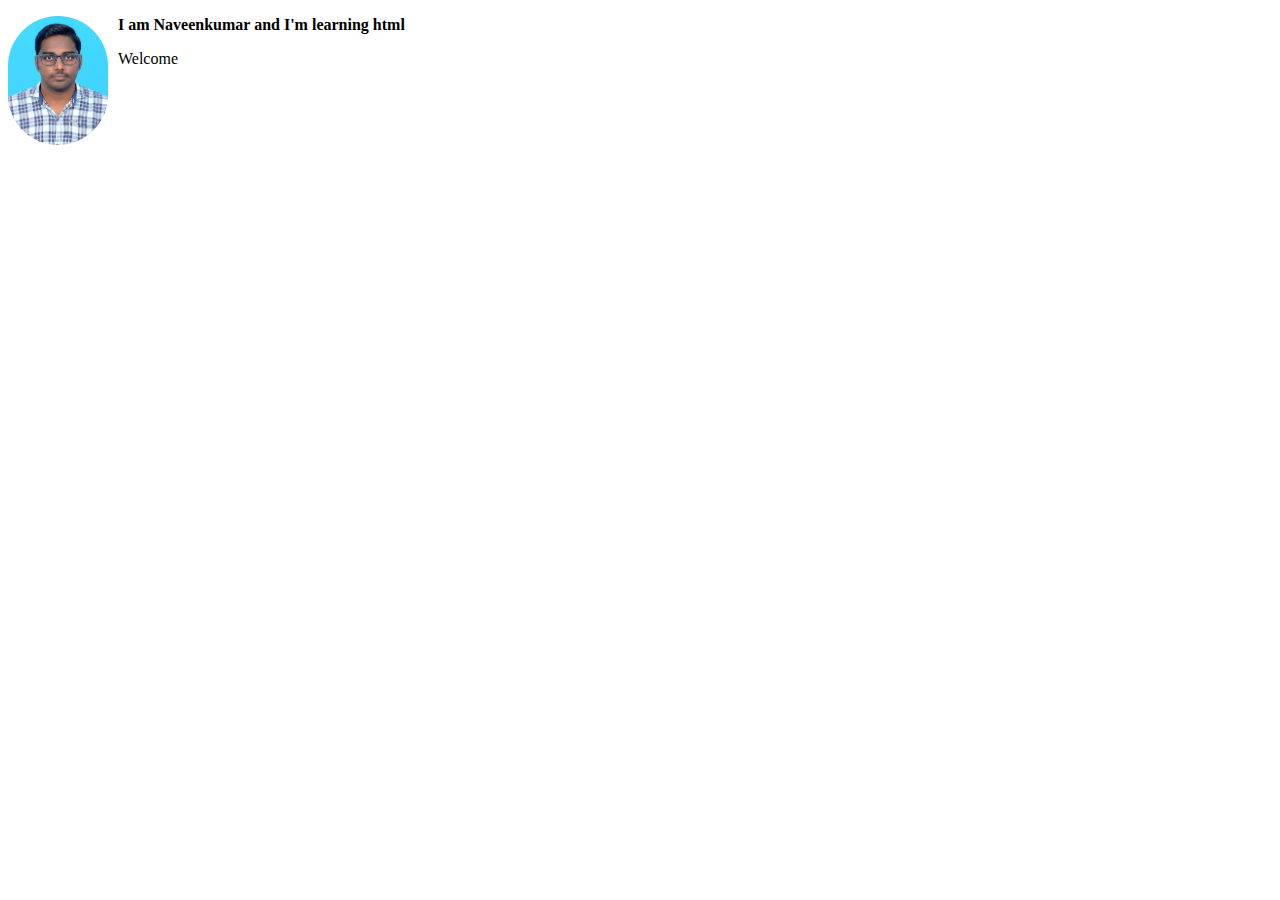
<file: day 1/index.html>
<!DOCTYPE html>
<html lang="en">
  <head>
    <title>cool page</title>
    <style>
      img {
        width: 100px;
        border-radius: 100px;
        float: left;
        margin-right: 10px;
      }
      p.username {
        font-weight: bold;
      }
    </style>
  </head>
  <body>
    <img src="images/naveen.jpg" alt="An image of naveen" />
    <p class="username">I am Naveenkumar and I'm learning html</p>
    <p>Welcome</p>
  </body>
</html>
</file>
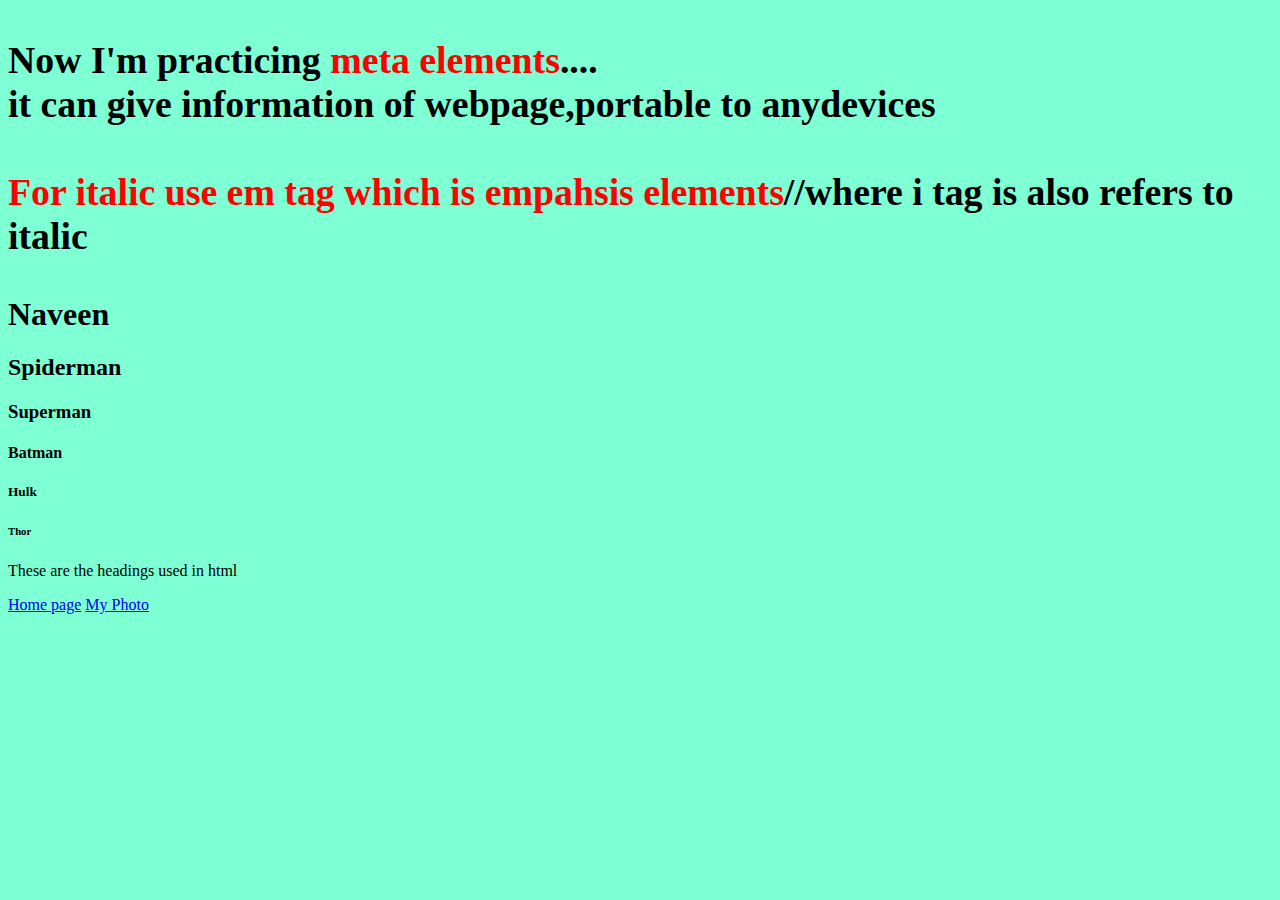
<file: day 2/index.html>
<!DOCTYPE html>
<html>
  <head>
    <meta charset="UTF-8" />
    <meta name="viewport" content="width=device-width, initail-scale=1.0" />
    <meta name="keywords" content="html, css" />
    <meta
      name="description"
      content="It will show in search engine optimization"
    />
    <title>meta elements</title>
    <style>
      body {
        background-color: aquamarine;
      }
      p.cool {
        font-size: 10mm;
        font-weight: bold;
      }
      em {
        color: red;
        font-style: normal;
      }
    </style>
  </head>
  <body>
    <p class="cool">
      Now I'm practicing <em>meta elements</em>....<br />it can give information
      of webpage,portable to anydevices<br /><br />
      <em>For italic use em tag which is empahsis elements</em>//where i tag is
      also refers to italic
    </p>
    <h1>Naveen</h1>
    <h2>Spiderman</h2>
    <h3>Superman</h3>
    <h4>Batman</h4>
    <h5>Hulk</h5>
    <h6>Thor</h6>
    <p>These are the headings used in html</p>
    <a href="../day 2/blog.html">Home page</a>
    <a href="../day 1/images/naveen.jpg">My Photo</a>
  </body>
</html>
</file>
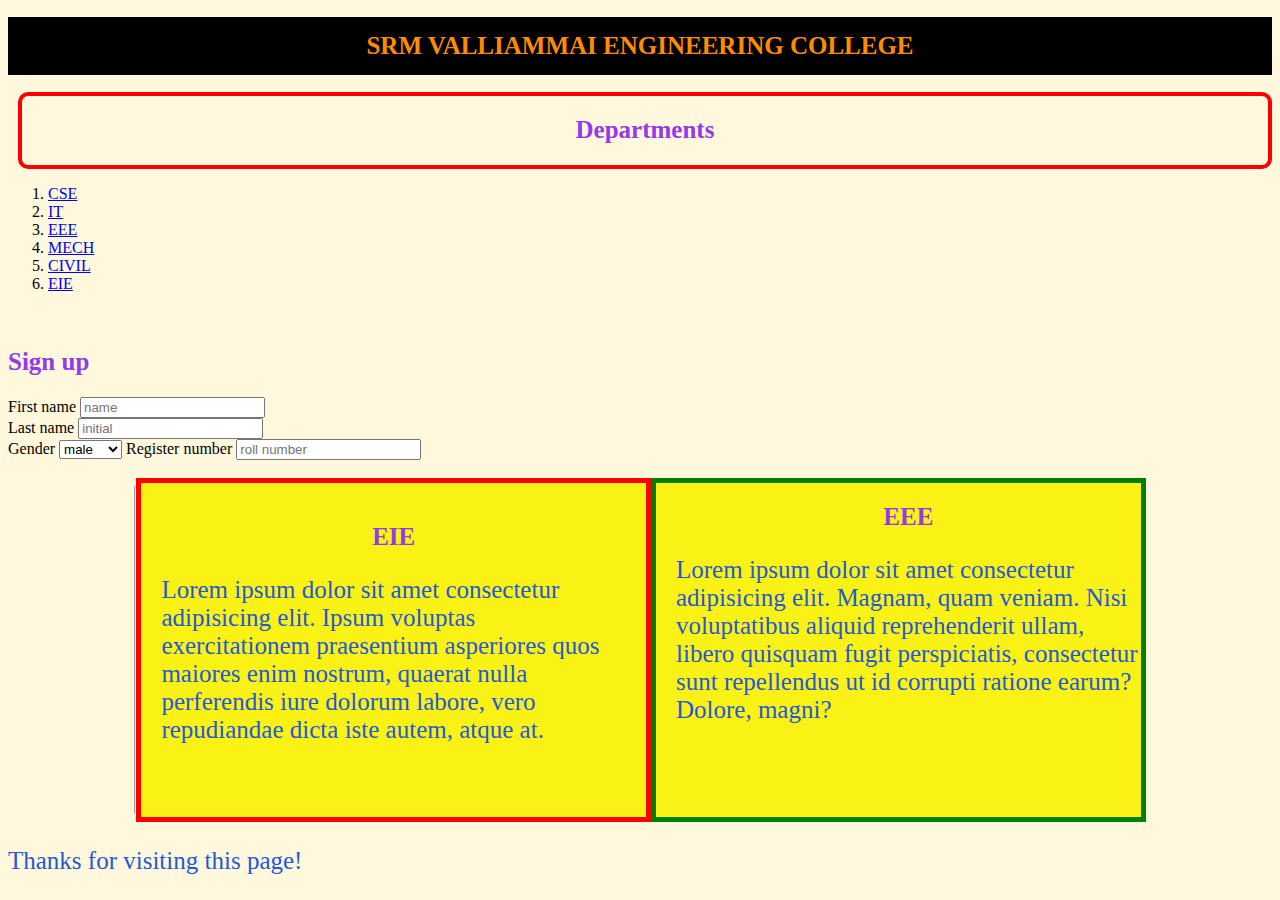
<file: day 4/index.html>
<!DOCTYPE html>
<html>
  <head>
    <title>VEC</title>

    <link
      rel="favicon"
      href="https://e7.pngegg.com/pngimages/974/73/png-clipart-the-avengers-logo-decal-sticker-stencil-avengers-characters.png"
    />
    <!--External css-->
    <link rel="stylesheet" type="text/css" href="style.css" />
  </head>
  <body>
    <h1>SRM VALLIAMMAI ENGINEERING COLLEGE</h1>

    <div class="c4">
      <h2>Departments</h2>
    </div>
    <ol>
      <li><a href="#">CSE</a></li>
      <li><a href="#">IT</a></li>
      <li><a href="#">EEE</a></li>
      <li><a href="#">MECH</a></li>
      <li><a href="#">CIVIL</a></li>
      <li><a href="#">EIE</a></li>
    </ol>

    <br />
    <h2>Sign up</h2>
    <form>
      <label>First name</label>
      <input type="text" name="fname" placeholder="name" />
      <br />
      <label>Last name</label>
      <input type="text" name="lname" placeholder="initial" />
      <br />
      <label>Gender</label>
      <select name="gen">
        <option value="male">male</option>
        <option value="female">female</option>
      </select>
      <label>Register number</label>
      <input type="number" name="Register number" placeholder="roll number" />
    </form>
    <br />
    <div class="container">
      <div class="c1">
        <h2 class="centre">EIE</h2>
        <p>
          Lorem ipsum dolor sit amet consectetur adipisicing elit. Ipsum
          voluptas exercitationem praesentium asperiores quos maiores enim
          nostrum, quaerat nulla perferendis iure dolorum labore, vero
          repudiandae dicta iste autem, atque at.<br /><br />
        </p>
      </div>
      <br />
      <div class="c2">
        <h2 class="centre">EEE</h2>
        <p>
          Lorem ipsum dolor sit amet consectetur adipisicing elit. Magnam, quam
          veniam. Nisi voluptatibus aliquid reprehenderit ullam, libero quisquam
          fugit perspiciatis, consectetur sunt repellendus ut id corrupti
          ratione earum? Dolore, magni?
        </p>
      </div>
      <br />
      <br />
      <hr />
    </div>
    <p>Thanks for visiting this page!</p>
  </body>
</html>
</file>
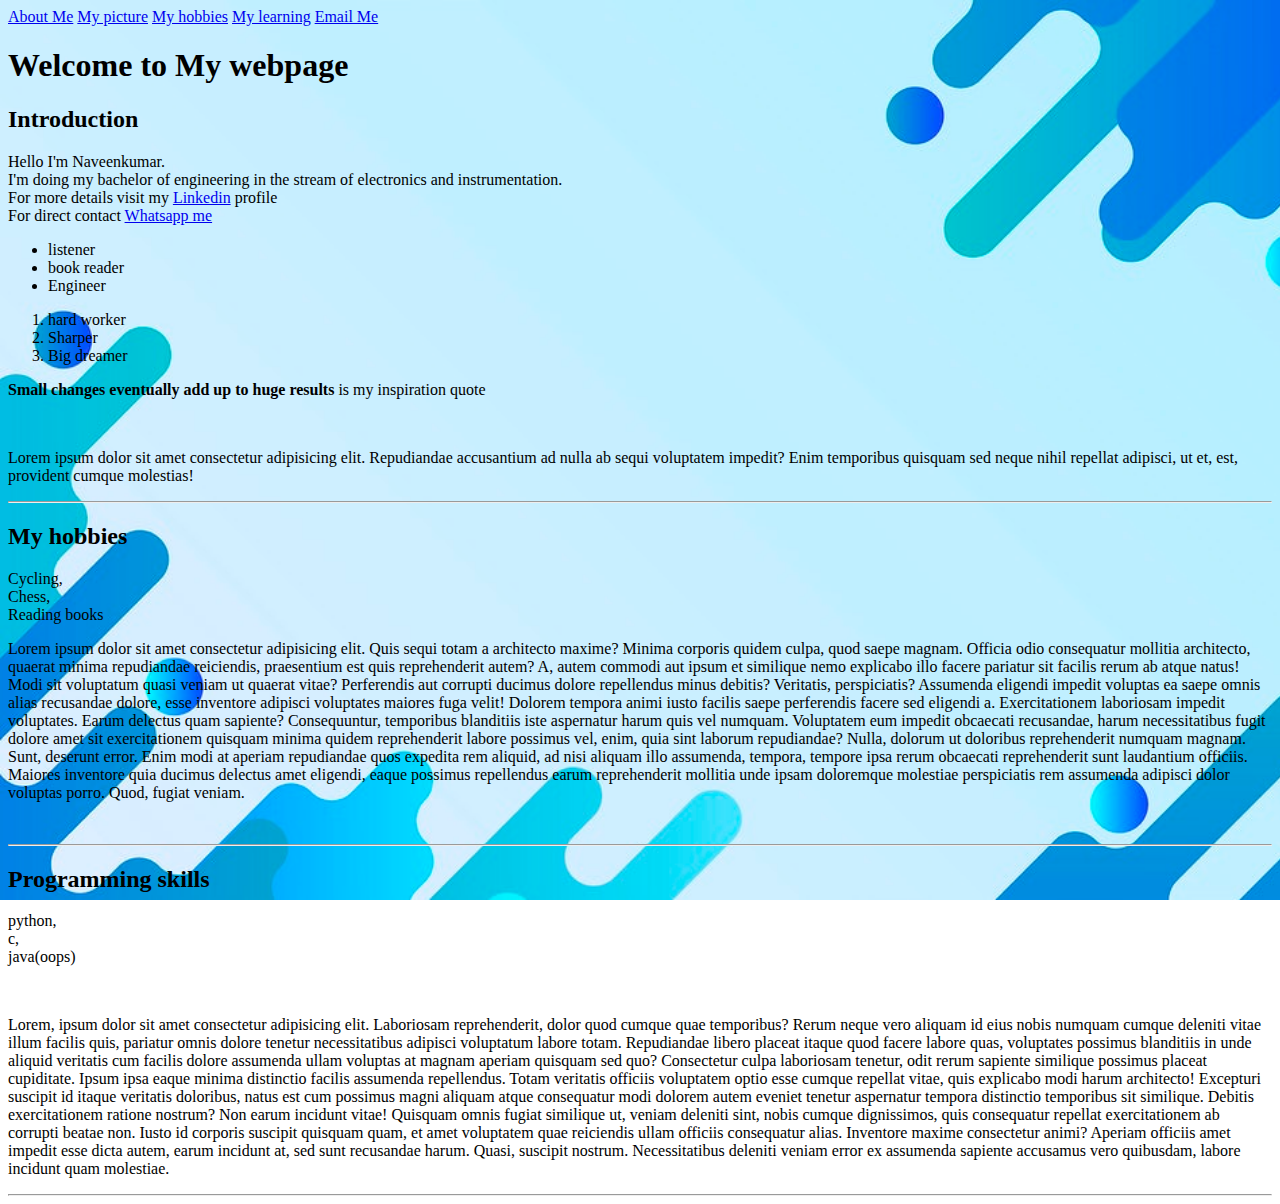
<file: day 2/blog.html>
<!DOCTYPE html>
<html>
  <head>
    <title>Naveen's page</title>
    <style>
      body {
        background-image: url(/rm222-mind-16_1.jpg);
        background-repeat: no-repeat;
        background-attachment: fixed;
        background-size: cover;
      }
    </style>
  </head>
  <body>
    <a href="../day 1/index.html">About Me</a>
    <a href="../day 1/images/naveen.jpg">My picture</a>
    <a href="#section-My hobbies">My hobbies</a>
    <a href="../My learning/mylearning.html">My learning</a>
    <a href="mailto:naveensg.23@gmail.com">Email Me</a>
    

    <h1>Welcome to My webpage</h1>
    <h2>Introduction</h2>
    <p>
      Hello I'm Naveenkumar.<br />
      I'm doing my bachelor of engineering in the stream of electronics and
      instrumentation.<br>
      For more details visit my <a href="https://www.linkedin.com/in/naveen-s-304a181a6" target="_blank">Linkedin</a> profile
      <br>For direct contact <a href=" https://api.whatsapp.com/send/?phone=917904188282&text&app_absent=0" target="_blank">Whatsapp me</a>
      <!--ordered list and unordered list-->
      <ul>
        <li>listener</li>
        <li>book reader</li>
        <li>Engineer</li>
      </ul>
      <ol>
        <li>hard worker</li>
        <li>Sharper</li>
        <li>Big dreamer</li>
      </ol>

      <p><b>Small changes eventually add up to huge results</b> is my inspiration quote</p>
      <br />
    </p>
    <p>
      Lorem ipsum dolor sit amet consectetur adipisicing elit. Repudiandae
      accusantium ad nulla ab sequi voluptatem impedit? Enim temporibus quisquam
      sed neque nihil repellat adipisci, ut et, est, provident cumque molestias!
    </p><hr>
    <!--My hobbies-->
    <h2 id="section-My hobbies">My hobbies</h2>
    <p>Cycling,<br />Chess,<br />Reading books</p>
    <p>
      Lorem ipsum dolor sit amet consectetur adipisicing elit. Quis sequi totam
      a architecto maxime? Minima corporis quidem culpa, quod saepe magnam.
      Officia odio consequatur mollitia architecto, quaerat minima repudiandae
      reiciendis, praesentium est quis reprehenderit autem? A, autem commodi aut
      ipsum et similique nemo explicabo illo facere pariatur sit facilis rerum
      ab atque natus! Modi sit voluptatum quasi veniam ut quaerat vitae?
      Perferendis aut corrupti ducimus dolore repellendus minus debitis?
      Veritatis, perspiciatis? Assumenda eligendi impedit voluptas ea saepe
      omnis alias recusandae dolore, esse inventore adipisci voluptates maiores
      fuga velit! Dolorem tempora animi iusto facilis saepe perferendis facere
      sed eligendi a. Exercitationem laboriosam impedit voluptates. Earum
      delectus quam sapiente? Consequuntur, temporibus blanditiis iste
      aspernatur harum quis vel numquam. Voluptatem eum impedit obcaecati
      recusandae, harum necessitatibus fugit dolore amet sit exercitationem
      quisquam minima quidem reprehenderit labore possimus vel, enim, quia sint
      laborum repudiandae? Nulla, dolorum ut doloribus reprehenderit numquam
      magnam. Sunt, deserunt error. Enim modi at aperiam repudiandae quos
      expedita rem aliquid, ad nisi aliquam illo assumenda, tempora, tempore
      ipsa rerum obcaecati reprehenderit sunt laudantium officiis. Maiores
      inventore quia ducimus delectus amet eligendi, eaque possimus repellendus
      earum reprehenderit mollitia unde ipsam doloremque molestiae perspiciatis
      rem assumenda adipisci dolor voluptas porro. Quod, fugiat veniam.
    </p>
    <br /><hr>
    <!--programming skills-->
    <h2 id="section-Programming skills">Programming skills</h2>
    <p>python,<br />c,<br />java(oops)</p>
    <br />
    <p>
      Lorem, ipsum dolor sit amet consectetur adipisicing elit. Laboriosam
      reprehenderit, dolor quod cumque quae temporibus? Rerum neque vero aliquam
      id eius nobis numquam cumque deleniti vitae illum facilis quis, pariatur
      omnis dolore tenetur necessitatibus adipisci voluptatum labore totam.
      Repudiandae libero placeat itaque quod facere labore quas, voluptates
      possimus blanditiis in unde aliquid veritatis cum facilis dolore assumenda
      ullam voluptas at magnam aperiam quisquam sed quo? Consectetur culpa
      laboriosam tenetur, odit rerum sapiente similique possimus placeat
      cupiditate. Ipsum ipsa eaque minima distinctio facilis assumenda
      repellendus. Totam veritatis officiis voluptatem optio esse cumque
      repellat vitae, quis explicabo modi harum architecto! Excepturi suscipit
      id itaque veritatis doloribus, natus est cum possimus magni aliquam atque
      consequatur modi dolorem autem eveniet tenetur aspernatur tempora
      distinctio temporibus sit similique. Debitis exercitationem ratione
      nostrum? Non earum incidunt vitae! Quisquam omnis fugiat similique ut,
      veniam deleniti sint, nobis cumque dignissimos, quis consequatur repellat
      exercitationem ab corrupti beatae non. Iusto id corporis suscipit quisquam
      quam, et amet voluptatem quae reiciendis ullam officiis consequatur alias.
      Inventore maxime consectetur animi? Aperiam officiis amet impedit esse
      dicta autem, earum incidunt at, sed sunt recusandae harum. Quasi, suscipit
      nostrum. Necessitatibus deleniti veniam error ex assumenda sapiente
      accusamus vero quibusdam, labore incidunt quam molestiae.
    </p><hr>
  </body>
</html>
</file>
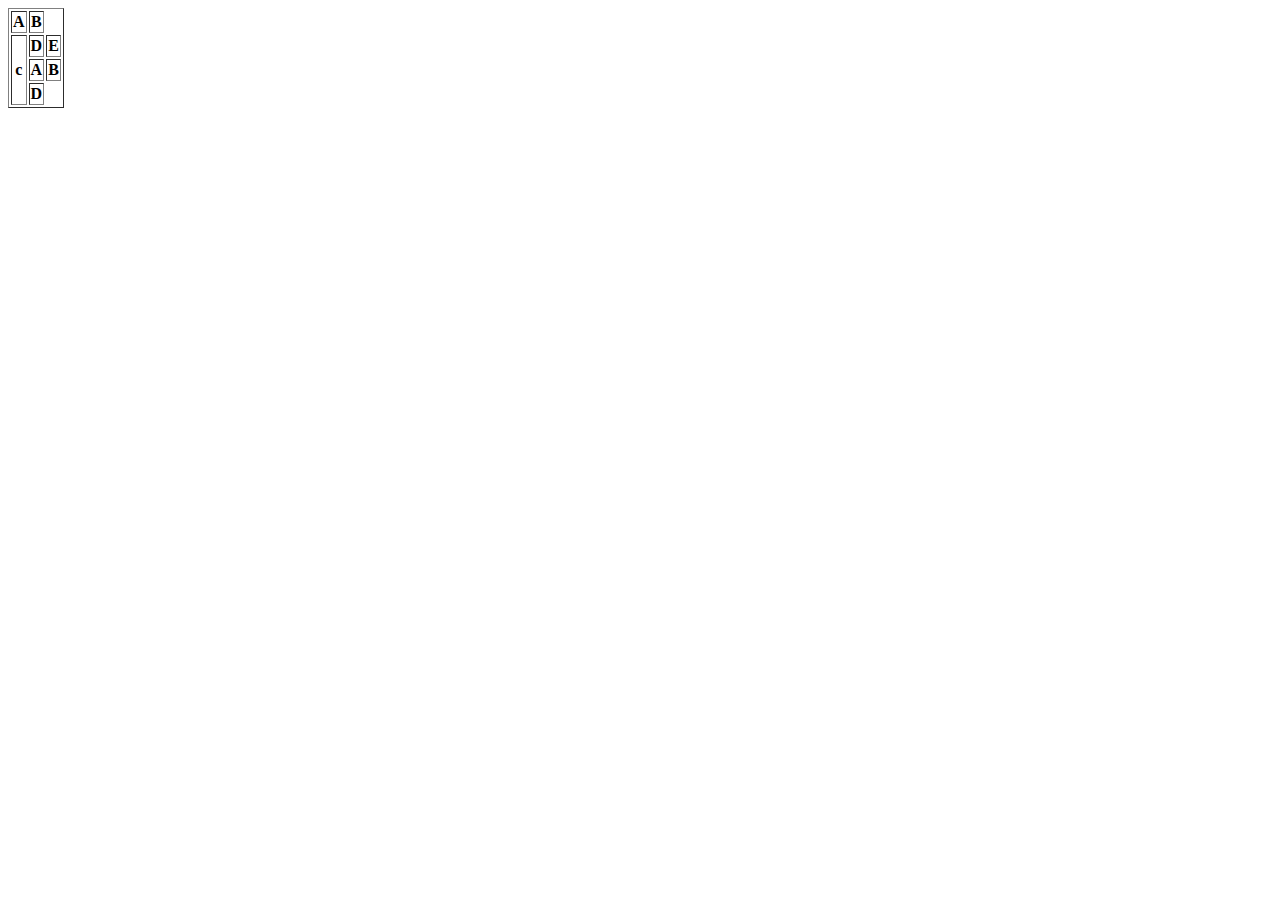
<file: day 2/vimal.html>
<!DOCTYPE html>
<html><body>
    <table border='1'>
        <tr><th>A</th>
        <th colspan="">B</th
        </tr>
        <tr>
            <th rowspan='3'>c</th>
            <th>D</th>
            <th>E</th>
        </tr>
        <tr>
            <th>A</th>
            <th rowsapn='2'>B</th>
        </tr>
        <tr>
            <th>D</th>
        </tr>
    </table>
</body>
</file>
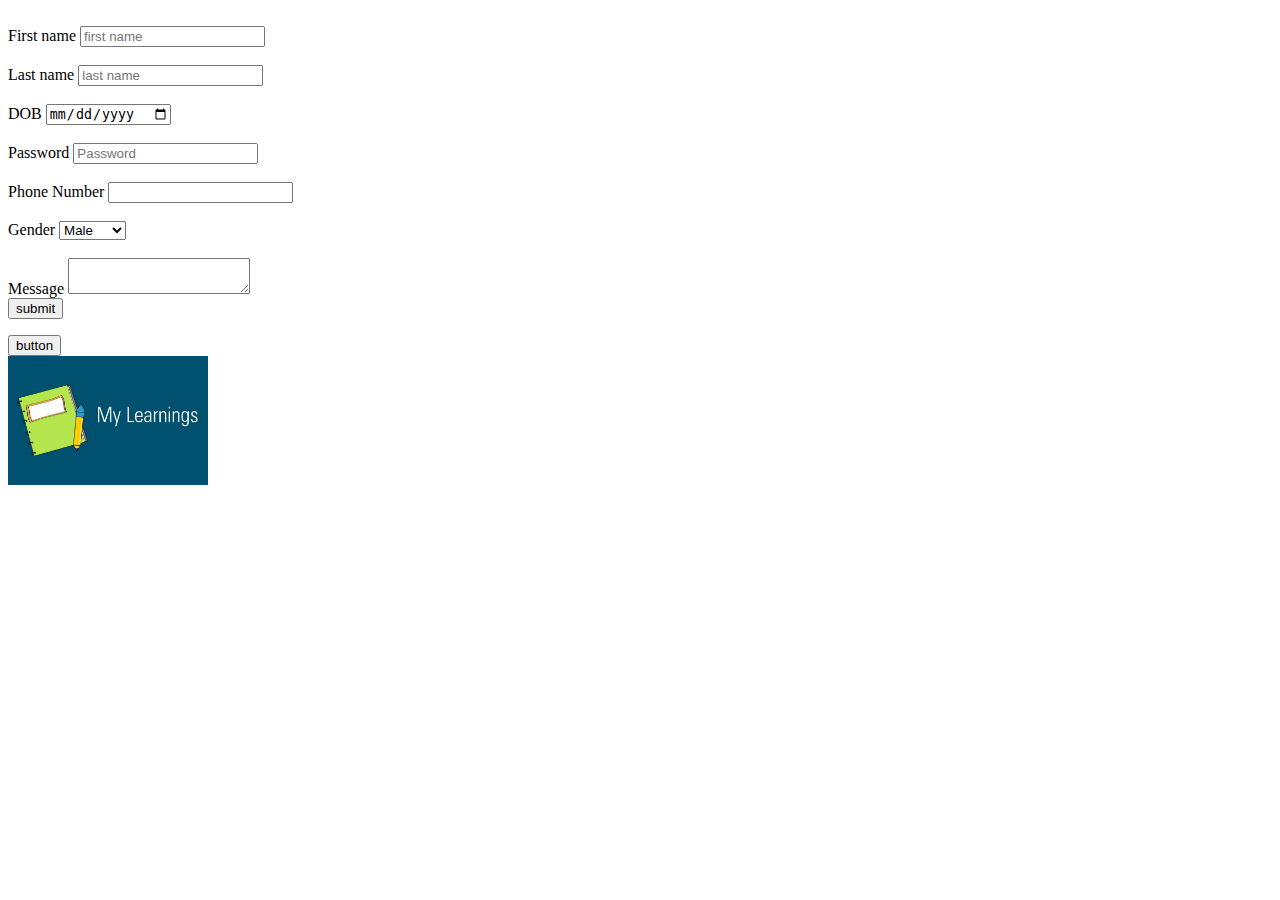
<file: day 3/forms.html>
<html>
  <head>
    <title>Form creation</title>
  </head>
  <body>
    <!--<table>
      <tr>
        <th>python</th>
        <th>java</th>
      </tr>
      <tr>
        <td>interpreted language</td>
        <td>compiled language</td>
      </tr>
      <tr>
        <td>scripting language</td>
        <td>object orienterd programming language</td>
      </tr>
      <tr>
        <td>dynamically typed</td>
        <td>statically typed</td>
      </tr>
    </table>-->
    <br />
    <form action="next.php" method="POST">
      <div>
        <label>First name</label>
        <input type="text" name="fname" placeholder="first name" />
      </div>
      <br />
      <div>
        <label>Last name</label>
        <input type="text" name="lname" placeholder="last name" />
      </div>
      <br />
      <div>
        <label> DOB </label>
        <input type="date" name="DOB" />
      </div>
      <br />
      <div>
        <label>Password</label>
        <input type="text" name="Password" placeholder="Password" />
      </div>
      <br />
      <div>
        <label>Phone Number</label>
        <input type="number" name="name" />
      </div>
      <br />
      <div>
        <label>Gender</label>
        <select name="gen">
          <option value="male">Male</option>
          <option value="female">Female</option>
          <option value="others">Others</option>
        </select>
      </div>
      <br />
      <div>
        <label>Message</label>
        <textarea></textarea>
      </div>

      <input type="submit" name="submit" value="submit" />
    </form>
    <button onclick="kat">button</button><br />
    <a href="../day 3/N.jpg">
      <img src="../day 3/N.jpg" alt="my learning" width="200px"
    /></a>
  </body>
</html>
</file>
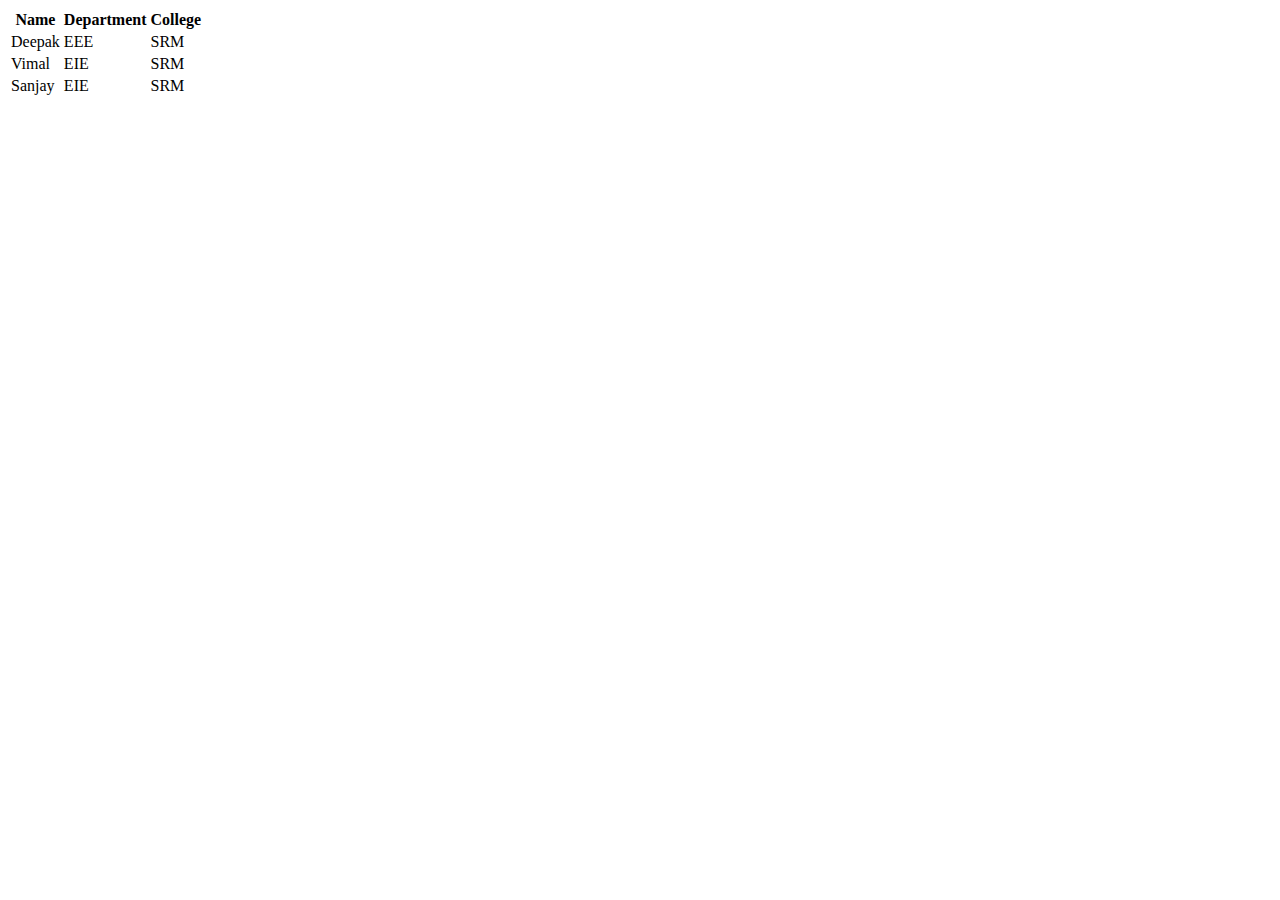
<file: day 3/table creation.html>
<!DOCTYPE html>
<html>
  <head>
    <title>table</title>
  </head>
  <table>
    <head>
      <tr>
        <th>Name</th>
        <th>Department</th>
        <th>College</th>
      </tr>
    </head>
    <body>
      <tr>
        <td>Deepak</td>
        <td>EEE</td>
        <td>SRM</td>
      </tr>
      <tr>
        <td>Vimal</td>
        <td>EIE</td>
        <td>SRM</td>
      </tr>
      <tr>
        <td>Sanjay</td>
        <td>EIE</td>
        <td>SRM</td>
      </tr>
    </body>
  </table>
</html>
</file>
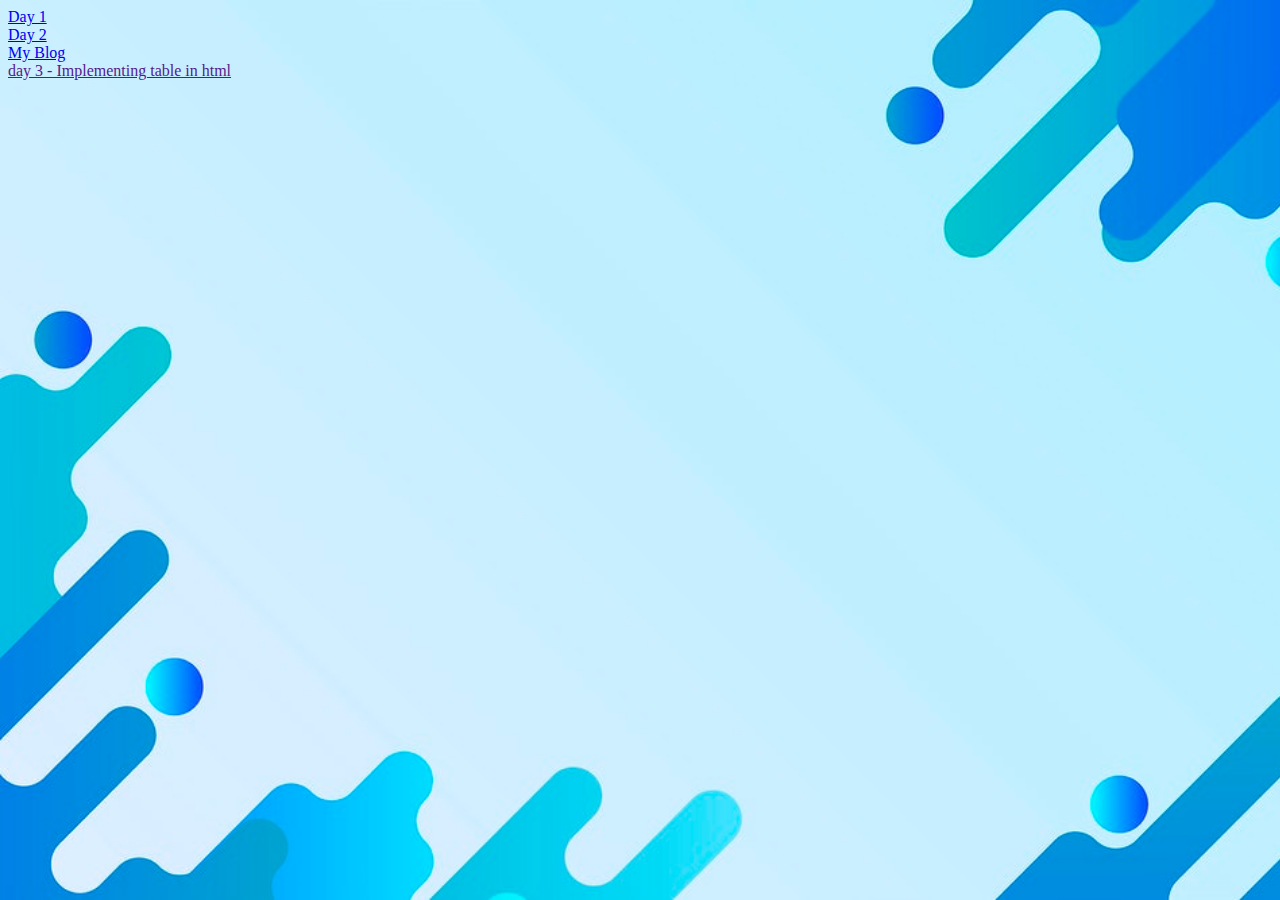
<file: My learning/mylearning.html>
<!DOCTYPE html>
<html>
  <head>
    <title>My learning</title>
    <style>
      body {
        background-image: url(../rm222-mind-16_1.jpg);
        background-repeat: no-repeat;
        background-attachment: fixed;
        background-size: cover;
        color: cornsilk;
      }
    </style>
  </head>
  <body>
    <a href="../day 1/index.html">Day 1</a>
    <br />
    <a href="../day 2/index.html">Day 2</a>
    <br />
    <a href="../day 2/blog.html">My Blog</a>
    <br />
    <a href="">day 3 - Implementing table in html</a>
  </body>
</html>
</file>
<file: day 4/style.css>
body {
  background-color:cornsilk;
}
h1 {
  color: darkorange;
  font-size: 25px;
  font-weight: bold;
  text-align: center;
  background-color: black;
  padding: 15px; 
}
h2 {
  color: rgb(147, 59, 230);
  font-size: 25px;
  font-weight: bold;
}
p {
  color: rgb(35, 89, 214);
  font-weight: normal;
  font-size: 25px;
}
.c1 {
  color: rgb(231, 8, 231);
  background-color: rgb(250, 242, 21);
  border: red 5px solid;
  padding: 20px;
  flex:1;
  order: 1;
  
  
}

.c2 {
  color: rgb(231, 8, 231);
  background-color: rgb(250, 242, 21);
  border: green 5px solid;
  padding-left: 20px;
  flex: 1;
  order: 2;
  
}

.container {
  width: 80%;
  margin: auto;
  display:flex ;
  


}
.c4 {
  border: 4px red solid;
  border-radius: 10px;
  margin-left: 10px;
  text-align: center;
  
}
.deep{
  float:left width:50%;
}
.centre{
  text-align: center;
}
</file>
